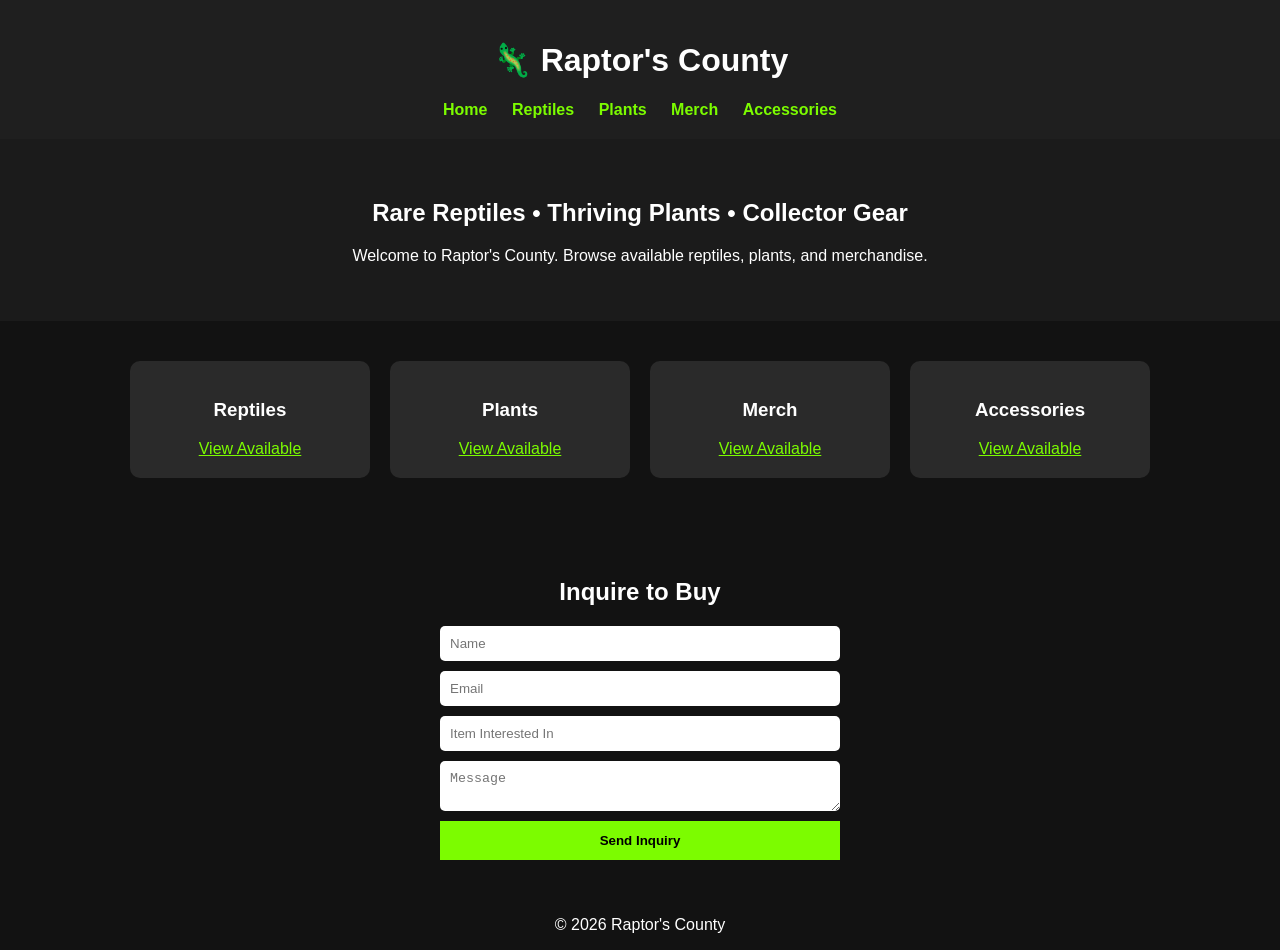
<file: index.html>
<!DOCTYPE html>
<html lang="en">
<head>
<meta charset="UTF-8">
<meta name="viewport" content="width=device-width, initial-scale=1.0">
<title>Raptor's County</title>
<link rel="stylesheet" href="styles.css">
</head>
<body>

<header>
<h1>🦎 Raptor's County</h1>
<nav>
<a href="index.html">Home</a>
<a href="reptiles.html">Reptiles</a>
<a href="plants.html">Plants</a>
<a href="merch.html">Merch</a>
<a href="accessories.html">Accessories</a>
</nav>
</header>

<section class="hero">
<h2>Rare Reptiles • Thriving Plants • Collector Gear</h2>
<p>Welcome to Raptor's County. Browse available reptiles, plants, and merchandise.</p>
</section>

<section class="categories">
<div class="card"><h3>Reptiles</h3><a href="reptiles.html">View Available</a></div>
<div class="card"><h3>Plants</h3><a href="plants.html">View Available</a></div>
<div class="card"><h3>Merch</h3><a href="merch.html">View Available</a></div>
<div class="card"><h3>Accessories</h3><a href="accessories.html">View Available</a></div>
</section>

<section class="contact">
<h2>Inquire to Buy</h2>

<form name="inquiry" method="POST" data-netlify="true">
<input type="hidden" name="form-name" value="inquiry">
<input type="text" name="name" placeholder="Name" required>
<input type="email" name="email" placeholder="Email" required>
<input type="text" name="item" placeholder="Item Interested In">
<textarea name="message" placeholder="Message"></textarea>
<button type="submit">Send Inquiry</button>
</form>

</section>

<footer>
<p>© 2026 Raptor's County</p>
</footer>

</body>
</html>
</file>
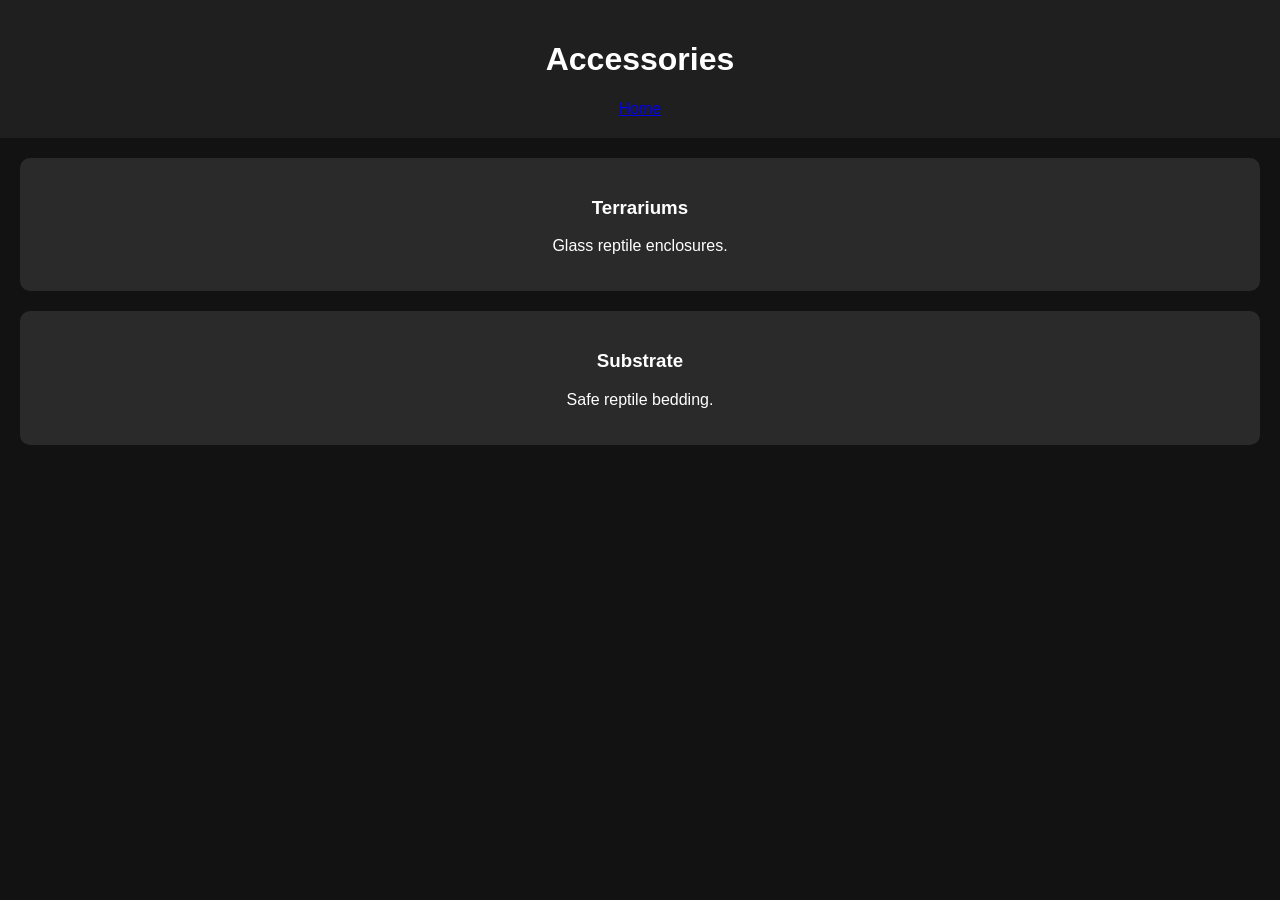
<file: accessories.html>
<!DOCTYPE html>
<html>
<head>
<title>Accessories - Raptor's County</title>
<link rel="stylesheet" href="styles.css">
</head>
<body>

<header>
<h1>Accessories</h1>
<a href="index.html">Home</a>
</header>

<div class="listing">
<h3>Terrariums</h3>
<p>Glass reptile enclosures.</p>
</div>

<div class="listing">
<h3>Substrate</h3>
<p>Safe reptile bedding.</p>
</div>

</body>
</html>
</file>
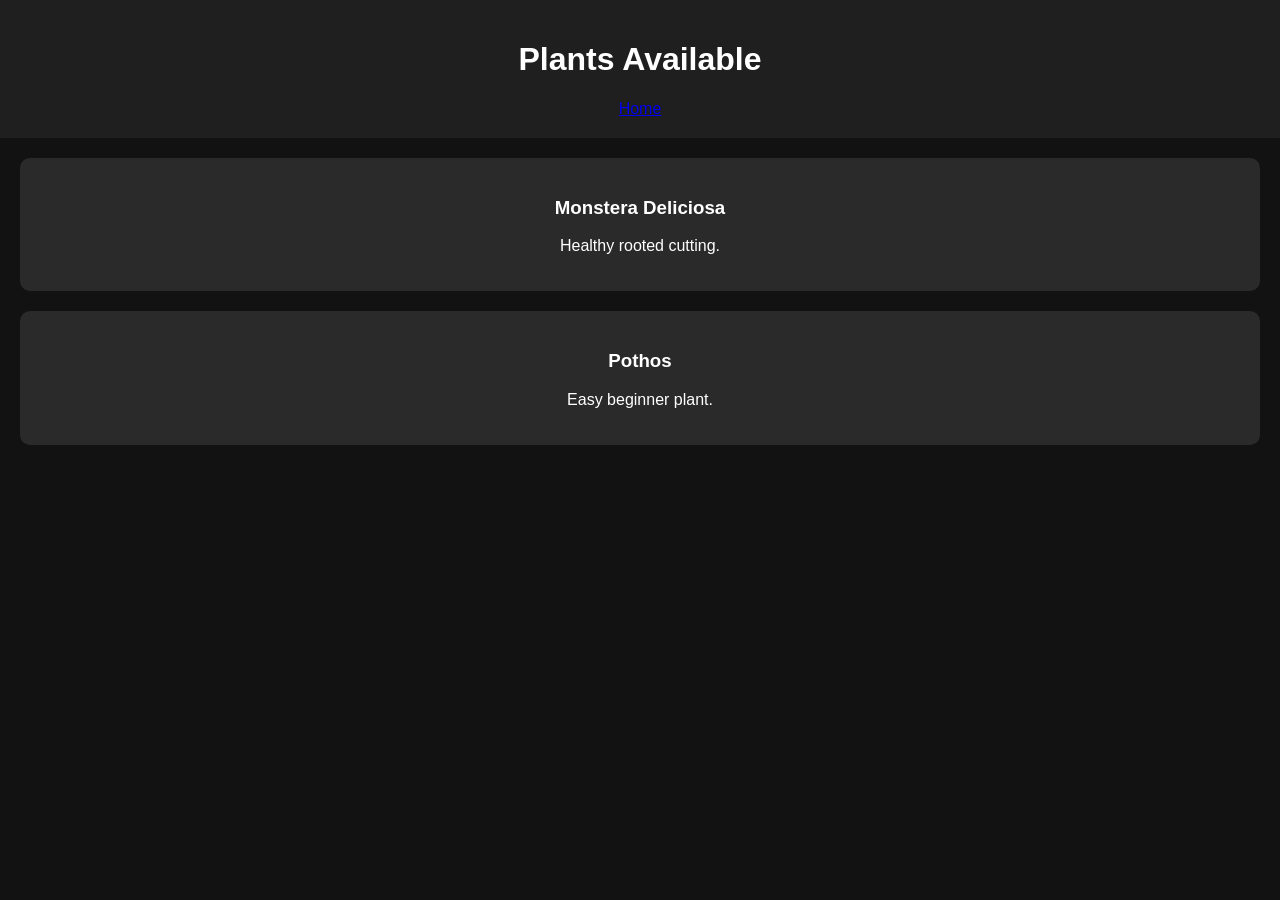
<file: plants.html>
<!DOCTYPE html>
<html>
<head>
<title>Plants - Raptor's County</title>
<link rel="stylesheet" href="styles.css">
</head>
<body>

<header>
<h1>Plants Available</h1>
<a href="index.html">Home</a>
</header>

<div class="listing">
<h3>Monstera Deliciosa</h3>
<p>Healthy rooted cutting.</p>
</div>

<div class="listing">
<h3>Pothos</h3>
<p>Easy beginner plant.</p>
</div>

</body>
</html>
</file>
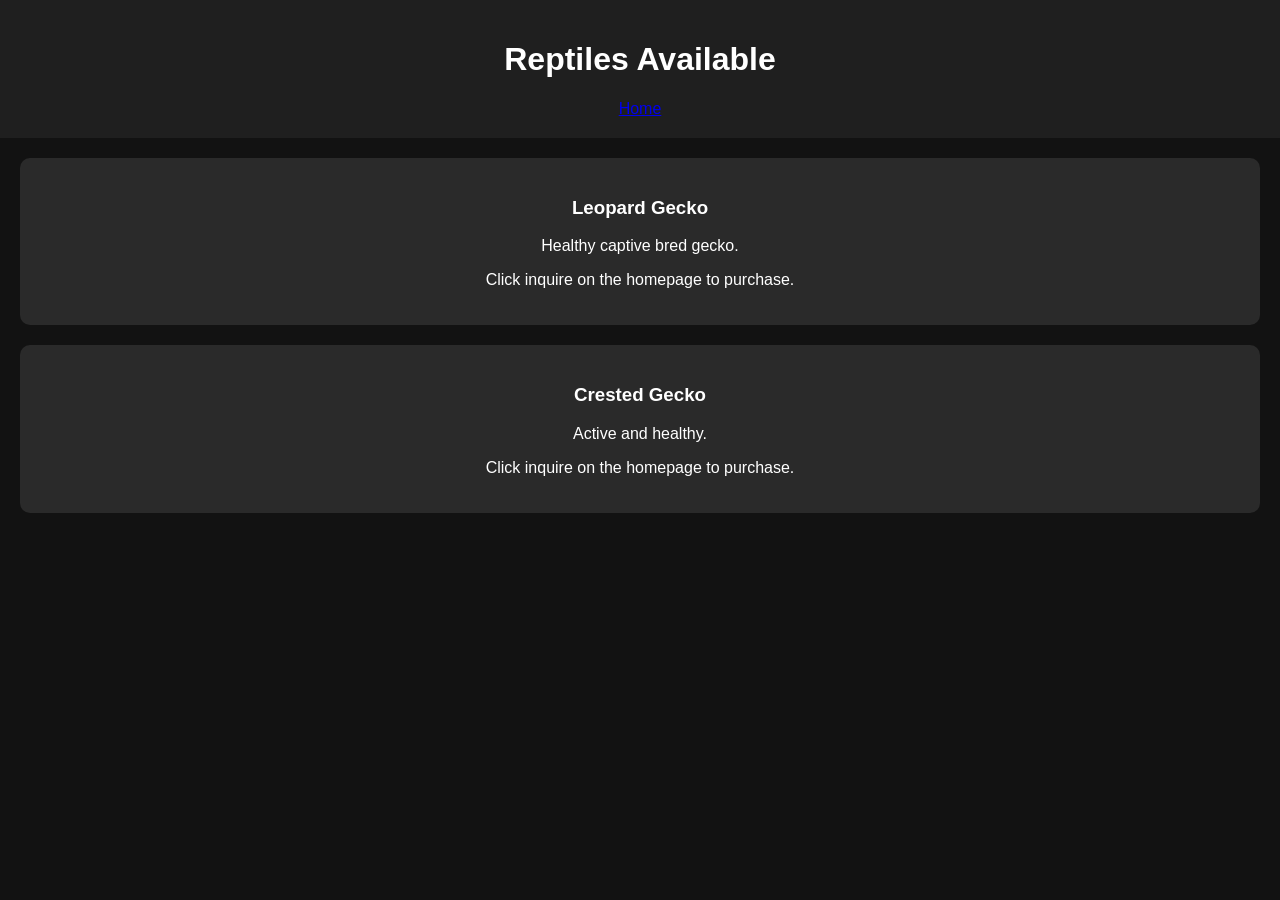
<file: reptiles.html>
<!DOCTYPE html>
<html>
<head>
<title>Reptiles - Raptor's County</title>
<link rel="stylesheet" href="styles.css">
</head>
<body>

<header>
<h1>Reptiles Available</h1>
<a href="index.html">Home</a>
</header>

<div class="listing">
<h3>Leopard Gecko</h3>
<p>Healthy captive bred gecko.</p>
<p>Click inquire on the homepage to purchase.</p>
</div>

<div class="listing">
<h3>Crested Gecko</h3>
<p>Active and healthy.</p>
<p>Click inquire on the homepage to purchase.</p>
</div>

</body>
</html>
</file>
<file: styles.css>
body{
font-family:Arial;
margin:0;
background:#121212;
color:white;
text-align:center;
}

header{
background:#1f1f1f;
padding:20px;
}

nav a{
margin:10px;
color:#7CFC00;
text-decoration:none;
font-weight:bold;
}

.hero{
padding:40px;
background:#1b1b1b;
}

.categories{
display:flex;
flex-wrap:wrap;
justify-content:center;
gap:20px;
padding:40px;
}

.card{
background:#2a2a2a;
padding:20px;
width:200px;
border-radius:10px;
}

.card a{
display:block;
margin-top:10px;
color:#7CFC00;
}

.contact{
padding:40px;
}

form{
display:flex;
flex-direction:column;
max-width:400px;
margin:auto;
gap:10px;
}

input, textarea{
padding:10px;
border-radius:5px;
border:none;
}

button{
padding:12px;
background:#7CFC00;
border:none;
font-weight:bold;
cursor:pointer;
}

.listing{
background:#2a2a2a;
margin:20px;
padding:20px;
border-radius:10px;
}
</file>
